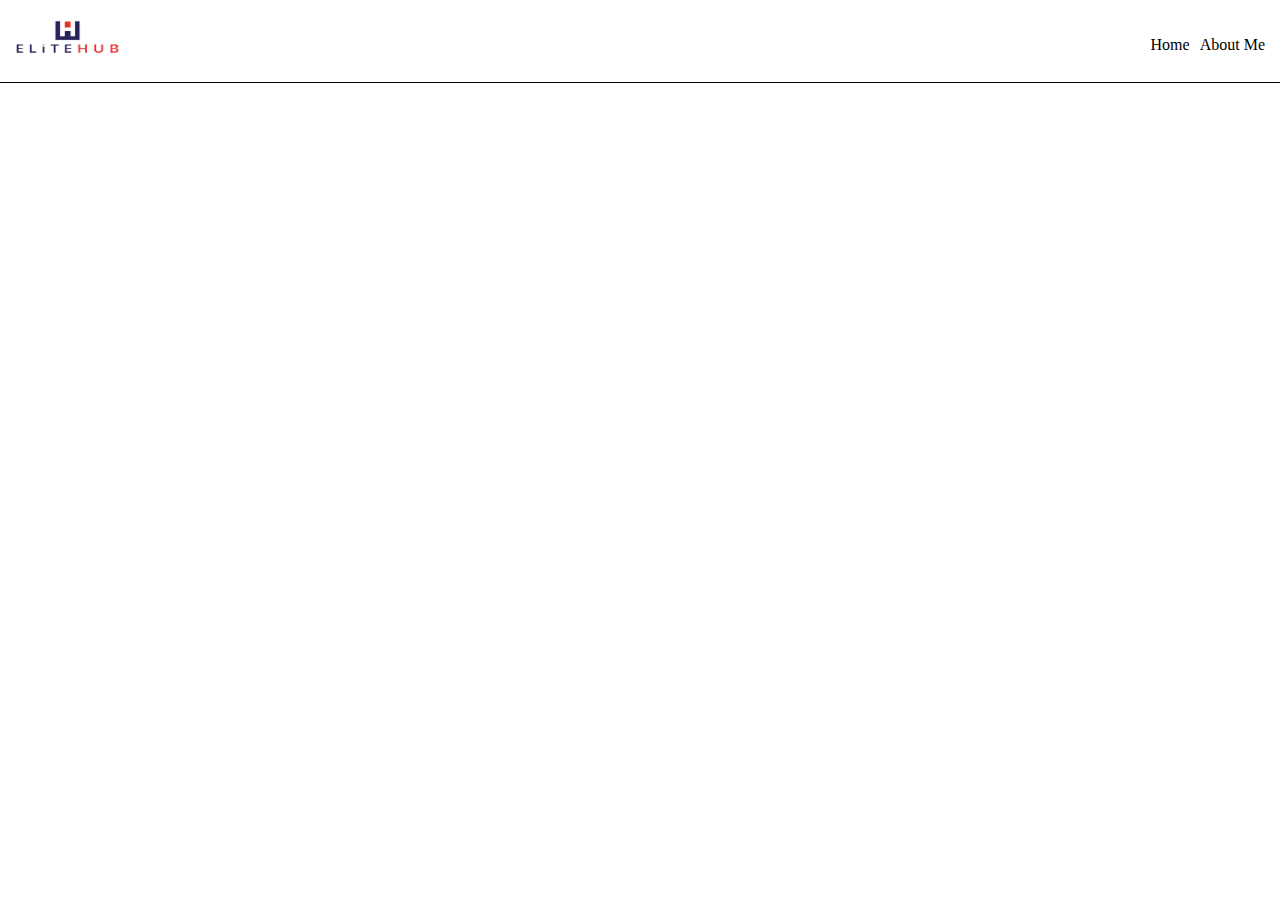
<file: about.html>
<html>
    <head>
        <title>My Learning Journal</title>
        <link rel="stylesheet" href="/style.css">
    </head>
    <body>
        <div class="container">
            <div class="header">
                <img src="/images/PNG/Logo.png" alt="logo" class="logo"/>
                <nav class="nav">
                    <ul class="ul-items">
                        <li class="ul-items">Home</li>
                        <li class="ul-items">About Me</li>
                    </ul>
                </nav>
            </div>
        </div>
    </body>
</html>
</file>
<file: style.css>
*{
    box-sizing: border-box;
}
html, 
body {
    margin: 0;
    padding: 0;
}

.header{
    display: flex;
    flex-direction: row;
    padding: 20px 15px 15px;
    background-color: #FFFFFF;
    width: 100%;
    height: 83px;
    justify-content: space-between;
    border-bottom: 1px solid black;


}
.logo{
    height: 34px;
    width: 105px;

}
.ul-items{
    display: flex;
    flex-direction: row;
    gap: 10px;
}
.section{
    padding: 90px 50px 20;

}
.about-me{
    display: flex;
    flex-direction: row;
    gap: 30px;

}
img{
    width: 100%;
    height: auto;
}
.author-img{
    width: 20%;
    height: 100%;
    border-radius: 50%;
    margin-left: 6px;

}
.author-about{
    margin-top: 0;
    width: 70%;

}
.about-me-info{
    width: 100%;
    height: auto;
}
.section-grid{
    display: grid;
    grid-template-columns: 1fr 1fr 1fr;
    grid-gap: 1em;
}
.title{
    text-align: center;
    grid-column: 1/-1;


}
.grid-info{
    display: flex;
    flex-direction: column;

}
.grid-imgs{
    width: 100%;
    height:200px;
    display: block;
}
span{
    color: grey;

}
h4{
    margin: 12px 0 8px;
}
p{
    margin: 0;
    color:#505050;


}
.footer{
    text-align: center;
    padding: 10px auto 50px;
    background-color:#1E1E1E ;
    height: 170px;
    color: white;
    padding-top: 20px;
}


@media (max-width:200px){
    .section{
        width: 200px;
    }
}
</file>
